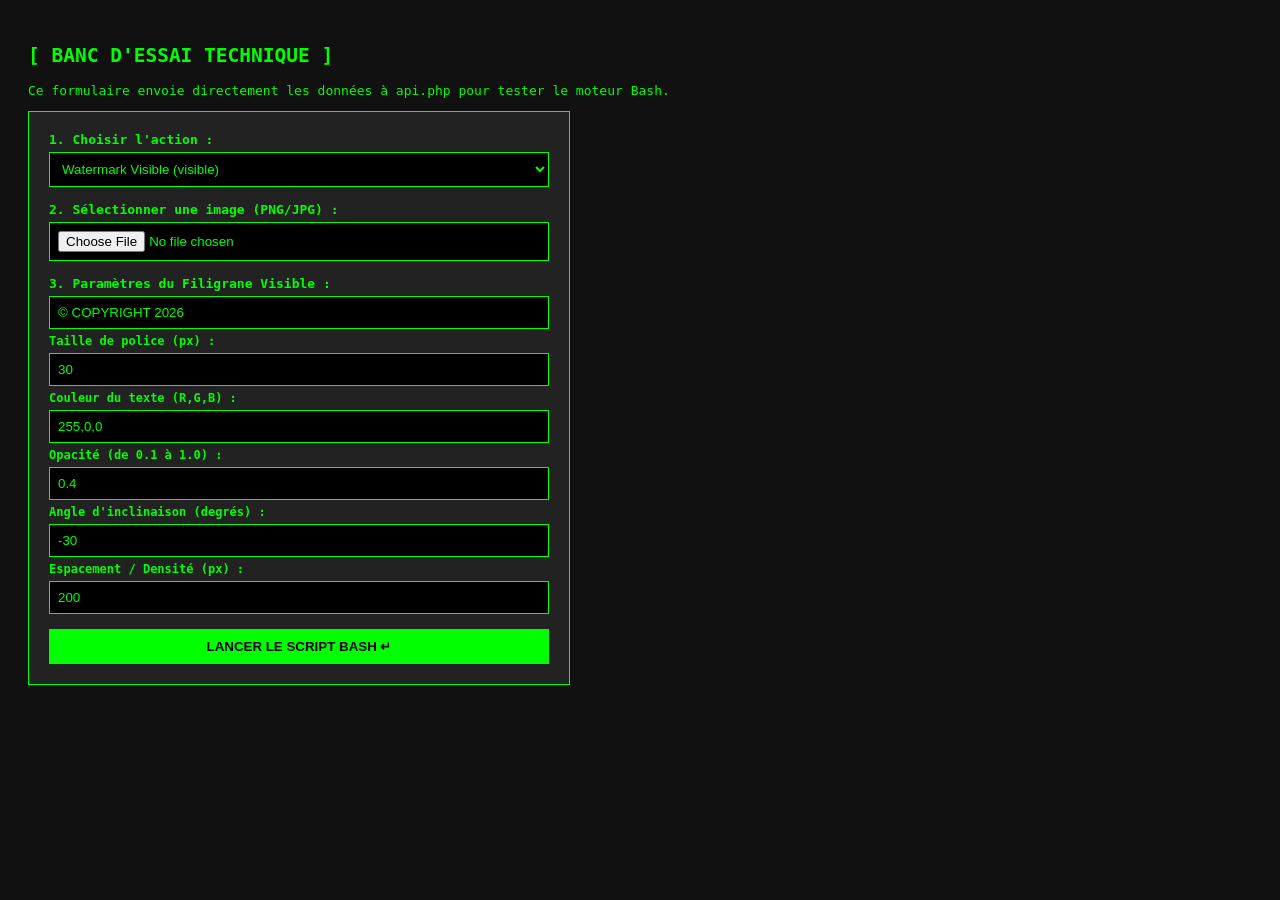
<file: test.html>
<!DOCTYPE html>
<html lang="fr">
<head>
    <meta charset="UTF-8">
    <title>Banc d'essai - Cert.tif</title>
    <style>
        body { font-family: monospace; background: #111; color: #0f0; padding: 20px; }
        form { background: #222; padding: 20px; border: 1px solid #0f0; max-width: 500px; }
        div { margin-bottom: 15px; }
        label { display: block; font-weight: bold; margin-bottom: 5px; }
        input, select { width: 100%; padding: 8px; background: #000; color: #0f0; border: 1px solid #0f0; box-sizing: border-box; }
        button { background: #0f0; color: #000; border: none; padding: 10px 20px; font-weight: bold; cursor: pointer; width: 100%; }
        button:hover { background: #fff; }
    </style>
</head>
<body>

    <h2>[ BANC D'ESSAI TECHNIQUE ]</h2>
    <p>Ce formulaire envoie directement les données à api.php pour tester le moteur Bash.</p>

    <form action="api.php" method="POST" enctype="multipart/form-data">
        
        <div>
            <label>1. Choisir l'action :</label>
            <select name="action">
                <option value="visible">Watermark Visible (visible)</option>
                <option value="exif">Ajout EXIF (exif)</option>
                <option value="stegano">Stéganographie (stegano)</option>
                <option value="pipeline">Pipeline Complet (pipeline)</option>
            </select>
        </div>

        <div>
            <label>2. Sélectionner une image (PNG/JPG) :</label>
            <input type="file" name="file" required>
        </div>

        <div>
    <label>3. Paramètres du Filigrane Visible :</label>
    
    <input type="text" name="wm_text" value="© COPYRIGHT 2026">
    
    <label style="margin-top:5px; font-size:12px;">Taille de police (px) :</label>
    <input type="number" name="wm_size" value="30">
    
    <label style="margin-top:5px; font-size:12px;">Couleur du texte (R,G,B) :</label>
    <input type="text" name="wm_color" value="255,0,0"> <label style="margin-top:5px; font-size:12px;">Opacité (de 0.1 à 1.0) :</label>
    <input type="text" name="wm_opacity" value="0.4">
    
    <label style="margin-top:5px; font-size:12px;">Angle d'inclinaison (degrés) :</label>
    <input type="number" name="wm_angle" value="-30">
    
    <label style="margin-top:5px; font-size:12px;">Espacement / Densité (px) :</label>
    <input type="number" name="wm_spacing" value="200">
</div>

        <button type="submit">LANCER LE SCRIPT BASH ↵</button>
    </form>

</body>
</html>
</file>
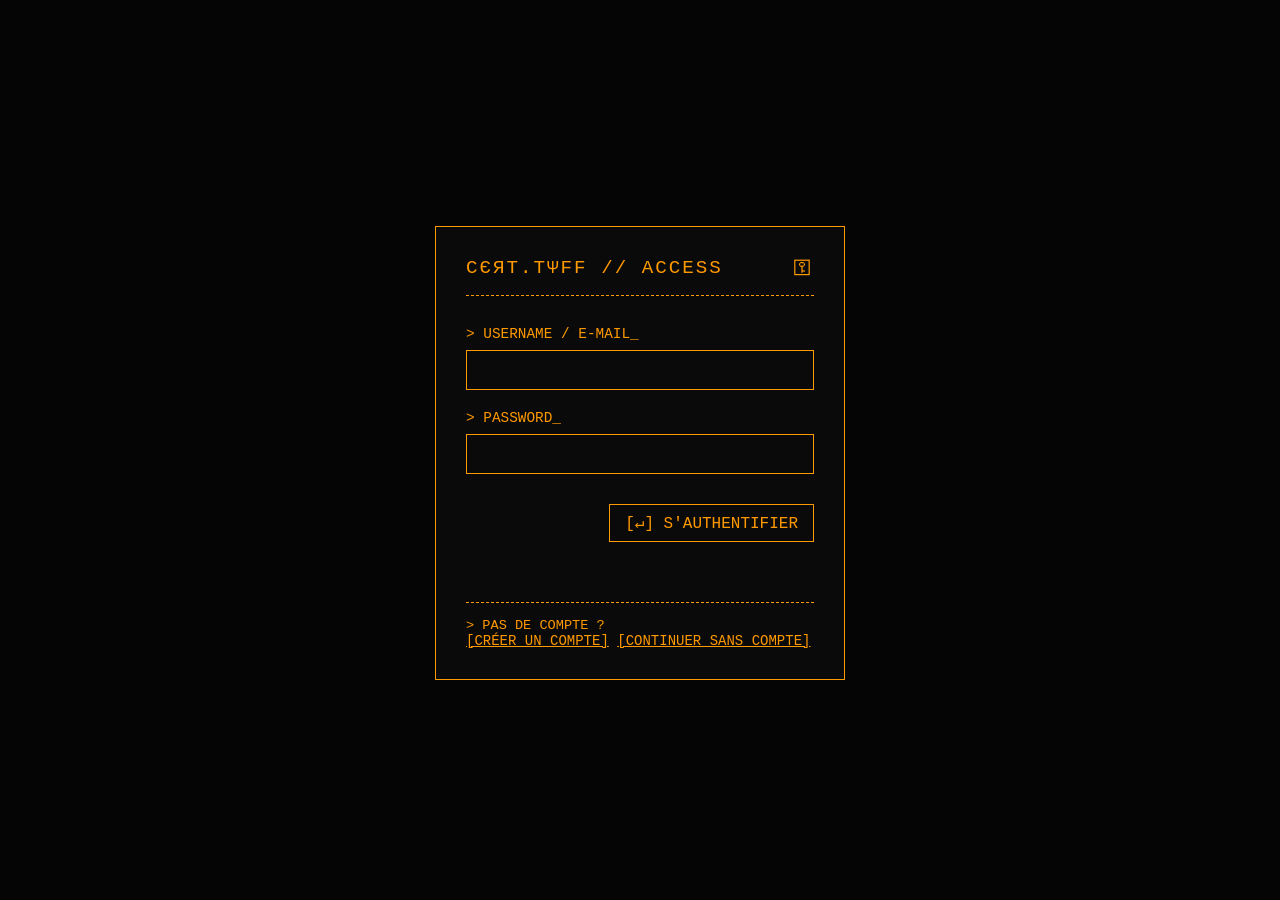
<file: cer-tif/login.html>
<!DOCTYPE html>
<html lang="fr">
<head>
    <meta charset="UTF-8">
    <meta name="viewport" content="width=device-width, initial-scale=1.0">
    <title>Cert.tif | Noeud d'accès</title>
    <link rel="stylesheet" href="style.css">
</head>
<body class="login-body">
    <div class="login-wrapper">
        <div class="login-box">
            <div class="login-header">
                <span class="logo-text">CЄЯT.TΨFF // ACCESS</span>
                <span class="lock-icon">⚿</span>
            </div>
            
            <form id="login-form">
                <div class="input-group">
                    <label for="identifiant">> USERNAME / E-MAIL_</label>
                    <input type="text" id="identifiant" autocomplete="off" required>
                </div>

                <div class="input-group">
                    <label for="password">> PASSWORD_</label>
                    <input type="password" id="password" required>
                </div>
                
                <div class="login-actions">
                    <button type="submit" id="btn-login">[↵] S'AUTHENTIFIER</button>
                </div>
            </form>
            
            <div class="login-status" id="login-status"></div>
 
            <div style="margin-top:20px;border-top:1px dashed var(--border-color);padding-top:15px;font-size:0.85rem;">
                > PAS DE COMPTE ?
            </div>
                <a href="signup.html" style="color:var(--text-color);">[CRÉER UN COMPTE]</a>
            
                <a href="index.html" style="color:var(--text-color);">[CONTINUER SANS COMPTE]</a>
            </div>
        </div>
    </div>
 
    <script src="login.js"></script>
</body>
</html>
</file>
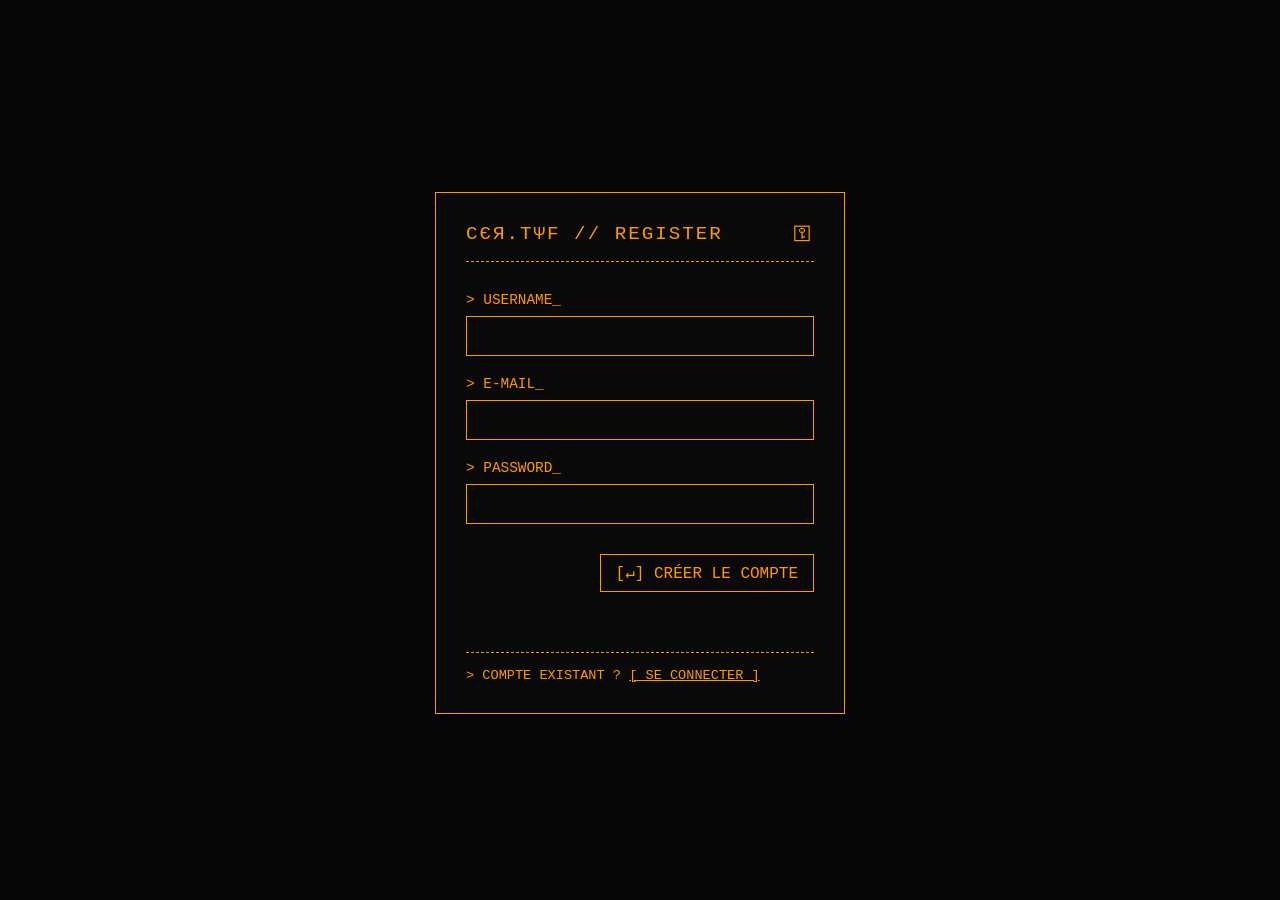
<file: cer-tif/signup.html>
<!DOCTYPE html>
<html lang="fr">
<head>
    <meta charset="UTF-8">
    <meta name="viewport" content="width=device-width, initial-scale=1.0">
    <title>Cert.Tiff | Création de compte</title>
    <link rel="stylesheet" href="style.css">
</head>
<body class="login-body">
    <div class="login-wrapper">
        <div class="login-box">
            <div class="login-header">
                <span class="logo-text">CЄЯ.TΨF // REGISTER</span>
                <span class="lock-icon">⚿</span>
            </div>

            <form id="signup-form">
                <div class="input-group">
                    <label for="username">> USERNAME_</label>
                    <input type="text" id="username" autocomplete="off" required>
                </div>

                <div class="input-group">
                    <label for="email">> E-MAIL_</label>
                    <input type="email" id="email" autocomplete="off" required>
                </div>

                <div class="input-group">
                    <label for="password">> PASSWORD_</label>
                    <input type="password" id="password" required>
                </div>

                <div class="login-actions">
                    <button type="submit" id="btn-signup">[↵] CRÉER LE COMPTE</button>
                </div>
            </form>

            <div class="login-status" id="signup-status"></div>

            <div style="margin-top:20px;border-top:1px dashed var(--border-color);padding-top:15px;font-size:0.85rem;">
                > COMPTE EXISTANT ?
                <a href="login.html" style="color:var(--text-color);">[ SE CONNECTER ]</a>
            </div>
        </div>
    </div>

    <script src="signup.js"></script>
</body>
</html>
</file>
<file: cer-tif/style.css>
:root {
    --bg-color: #050505; /* Noir très profond */
    --panel-bg: #0a0a0a;
    --text-color: #ff9900; /* Ambre / Orange rétro */
    --border-color: #ff9900;
    /*--text-color: #d5d0c8; 
    --border-color: #d5d0c8;*/
    --highlight-bg: #ff9900;
    --font-mono: 'Courier New', Courier, monospace;
}

/* =========================================
   PAGE DE CONNEXION (login.html)
   ========================================= */

.login-body {
    justify-content: center;
    align-items: center;
    background-color: var(--bg-color); /* Assure que le fond reste noir */
}

.login-wrapper {
    width: 100%;
    max-width: 450px; /* Largeur maximale de la boîte */
    padding: 20px;
}

.login-box {
    border: 1px solid var(--border-color);
    background-color: var(--panel-bg);
    padding: 30px;
}

.login-header {
    display: flex;
    justify-content: space-between;
    border-bottom: 1px dashed var(--border-color);
    padding-bottom: 15px;
    margin-bottom: 30px;
    font-size: 1.2rem;
    letter-spacing: 2px;
}

.input-group {
    display: flex;
    flex-direction: column;
    margin-bottom: 20px;
}

.input-group label {
    margin-bottom: 8px;
    font-size: 0.9rem;
}

/* Style des champs de texte */
.input-group input {
    background-color: transparent;
    border: 1px solid var(--border-color);
    color: var(--text-color);
    padding: 10px;
    font-family: var(--font-mono);
    font-size: 1rem;
    outline: none;
    transition: all 0.2s;
}

/* Inversion des couleurs quand on tape dedans */
.input-group input:focus {
    background-color: var(--text-color);
    color: var(--bg-color);
}

.login-actions {
    margin-top: 30px;
    display: flex;
    justify-content: flex-end;
}

.login-actions button {
    background: transparent;
    border: 1px solid var(--border-color);
    color: var(--text-color);
    padding: 8px 15px;
    font-family: var(--font-mono);
    font-size: 1rem;
    cursor: pointer;
}

.login-actions button:hover {
    background-color: var(--text-color);
    color: var(--bg-color);
}

.login-status {
    margin-top: 20px;
    height: 20px;
    font-size: 0.85rem;
    color: var(--text-color);
}

input:-webkit-autofill,
input:-webkit-autofill:hover, 
input:-webkit-autofill:focus, 
input:-webkit-autofill:active {
    /* Force le fond noir du terminal à l'intérieur du champ */
    -webkit-box-shadow: 0 0 0 100px var(--bg-color) inset !important;
    
    /* Force le texte à rester de la couleur ambre rétro */
    -webkit-text-fill-color: var(--text-color) !important;
    
    /* Empêche le navigateur de faire clignoter sa propre couleur de fond */
    transition: background-color 5000s ease-in-out 0s;
}


/* =========================================
   STYLES GÉNÉRAUX
   ========================================= */
.image-preview:hover img {
    opacity: 0.85;
    transition: opacity 1s ease;
}
.image-preview {
    transition: background-color 0.2s ease;   /* rend le changement progressif */
    cursor: pointer;
}

.image-preview:hover {
    background-color: rgba(24, 24, 24, 0.15);   /* léger gris au survol */
}
* {
    box-sizing: border-box;
    margin: 0;
    padding: 0;
}

body {
    padding-top: 5px;
    background-color: var(--bg-color);
    color: var(--text-color);
    font-family: var(--font-mono);
    font-size: 14px;
    height: 100vh;
    display: flex;
    flex-direction: column;
    overflow: hidden;
}

/* --- Layout Principal --- */
.app-container {
    display: flex;
    flex: 1;
    overflow: hidden;
    padding: 10px;
    gap: 10px;
}

/* --- Barre Latérale --- */
.sidebar {
    width: 200px;
    display: flex;
    flex-direction: column;
    border-right: 1px solid var(--border-color);
    padding-right: 10px;
}


.logo {
    padding-left: 10px;
    display: flex;
    justify-content: space-between;
    align-items: center;
    margin-bottom: 30px;
}

.logo h1 {
    font-size: 1.2rem;
    letter-spacing: 2px;
}

.nav-menu {
    padding-left: 10px;
    display: flex;
    flex-direction: column;
    gap: 15px;
    flex: 1;
}

.nav-item {
    color: var(--text-color);
    text-decoration: none;
    cursor: pointer;
    transition: all 0.2s;
}

.nav-item:hover, .nav-item.active {
    color: var(--bg-color);
    background-color: var(--highlight-bg);
    padding-left: 5px;
    text-shadow: 0 0 5px var(--text-color);
}

.sidebar-bottom {
    margin-top: auto;
    border-top: 1px solid var(--border-color);
    padding-top: 15px;
    display: flex;
    flex-direction: column;
    gap: 15px;
}

.notifications {
    display: flex;
    justify-content: space-between;
    align-items: center;
}

.sys-icons {
    margin-left: 10px;
    margin-right: 20px;
    display: flex;
    justify-content: space-between;
    font-size: 1.2rem;
}

/* --- Les Trois Boutons Icon (en bas a gauche) --- */
.icon-btn {
    background: transparent;
    border: none;
    color: var(--text-color);

    display: flex;
    align-items: center;
    justify-content: center;
     width: 22px;  /* Une boîte de 22x22 parfaite */
    height: 22px; 
    font-size: 1.2rem;
    cursor: pointer;
    transform: translateY(-3px);
    transition: all 0.2s; /* tres stylé ca */
    /* + ce que tu as gardé : background: none, border: none, etc. */
}

.icon-btn:hover,
.icon-btn:focus,
.icon-btn:active {
    background-color: var(--highlight-bg);    /* inversion : fond ambre */
    color: var(--bg-color);                   /* texte noir */
    outline: none;
}
#btn-logout {       
    width: 19px;
    height: 19px;
    font-size: 0.85rem;
}

/* --- Contenu Principal --- */
.main-content {
    flex: 1;
    display: flex;
    flex-direction: column;
    border: 1px solid var(--border-color);
    border-radius: 4px;
    background-color: var(--panel-bg);
    overflow: hidden;
}

.top-bar {
    display: flex;
    justify-content: space-between;
    align-items: center;
    padding: 8px 15px;
    border-bottom: 1px solid var(--border-color);
    background-color: var(--panel-bg);
}

.window-controls .dot {
    display: inline-block;
    width: 10px;
    height: 10px;
    border-radius: 50%;
    margin-right: 5px;
    background-color: var(--text-color);
    opacity: 0.5;
}

.address-bar {
    border: 1px solid var(--border-color);
    padding: 2px 15px;
    border-radius: 10px;
    font-size: 0.9rem;
}

.content-area {
    padding: 20px;
    overflow-y: auto;
    flex: 1;
}

.section-title {
    text-transform: uppercase;
    margin-bottom: 15px;
    font-size: 1.1rem;
}

/* --- Panneaux & Boîtes --- */
.info-panel {
    border: 1px solid var(--border-color);
    padding: 20px;
    margin-bottom: 20px;
    display: flex;
    flex-direction: row;
    align-items: center;
    gap: 15px;
    color: var(--bg-color);
    background-color: var(--highlight-bg);
}

.image-preview {
    width: 160px;
    height: 160px;
    flex-shrink: 0;
    border: 1.5px dashed var(--bg-color);
    display: flex;
    align-items: center;
    justify-content: center;
    text-align: center;
    font-size: 0.8rem;
}

.details{
    margin-left: 10px;
}

.panel-actions {
    margin-left: 0.5px;
}

.panel-actions button {
    background: transparent;
    border: 1px solid var(--bg-color);
    color: var(--bg-color);
    padding: 5px 10px;
    font-family: var(--font-mono);
    cursor: pointer;
    margin-right: 10px;
    margin-left:5px;
    margin-top: 30px;
}

.panel-actions button:hover {
    background-color: var(--bg-color);
    color: var(--text-color);
}

.tabs {
    display: flex;
    flex-wrap: wrap;
    gap: 5px 10px;
    margin-bottom: 5px;
}

.tab {
    flex-grow: 1;
    text-align: center;
    white-space: nowrap;
    margin-bottom: -5px;

    background: transparent;
    border: 1px solid var(--border-color);
    border-bottom: none;
    color: var(--text-color);
    padding: 5px 15px;
    font-family: var(--font-mono);
    text-decoration: none;
}

.tab:hover, .nav-item.active, .tab.active {
    color: var(--bg-color);
    background-color: var(--highlight-bg);
    text-shadow: 0 0 5px var(--text-color);
}

.console-panel {
    border: 1px solid var(--border-color);
    padding: 15px;
}

.console-header {
    display: flex;
    justify-content: space-between;
    border-bottom: 1px dashed var(--border-color);
    padding-bottom: 10px;
    margin-bottom: 10px;
    font-size: 0.9rem;
}


.log-title {
    text-decoration: underline;
    margin-bottom: 10px;
}

.log-list {
    list-style: none;
    margin-bottom: 15px;
}

.prompt {
    animation: blink 1s step-end infinite;
}

@keyframes blink {
    0%, 100% { opacity: 1; }
    50% { opacity: 0; }
}

.console-tags {
    margin-top: 20px;
    display: flex;
    gap: 10px;
    justify-content: flex-end;
}

.tag {
    border: 1px solid var(--border-color);
    font-size: 0.8rem;
    background-color: var(--text-color);
    color: var(--bg-color);
    padding: 5px 10px;
    font-family: var(--font-mono);
    cursor: pointer;
    margin-right: 10px;
}

.tag:hover, .tag.active {
    background-color: var(--bg-color);
    color: var(--text-color);
    
}

.console-footer {
    display: flex;
    justify-content: space-between;
    margin-top: 15px;
    padding-top: 10px;
    border-top: 1px dashed var(--border-color);
}

/* --- Pied de page / Raccourcis --- */
.shortcuts-bar {
    display: flex;
    justify-content: flex-start;
    gap: 20px;
    padding: 10px 20px;
    border-top: 1px solid var(--border-color);
    font-size: 0.9rem;
}

.credit {
    margin-left: auto;
}

#depot-certif{
    font-size: 4rem;
}

#depot-verif{
    font-size: 4rem;
}

/* --- Formulaires Style Terminal --- */
.terminal-form {
    margin-top: 15px;
    margin-bottom: 15px;
}

.form-group {
    margin-bottom: 0px;
}

.form-group label {
    opacity: 0.7;
    display: block;
    margin-bottom: 5px;
}

.input-line {
    display: flex;
    align-items: center;
    margin-bottom: 20px;
}

.terminal-prompt {
    margin-right: 8px;
}

.terminal-input {
    flex-grow: 1;
    background: transparent;
    border: none;
    color: var(--text-color);
    font-family: var(--font-mono);
    outline: none;
}

/* Version courte pour les nombres (ex: taille police) */
.terminal-input.short {
    flex-grow: 0;
    width: 100px;
}

/* --- Effet miroir pour le curseur terminal --- */
.mirror-container {
    position: relative;
    padding-bottom: 2px;
}

.terminal-mirror {
    white-space: pre;
}

.hidden-terminal-input {
    position: absolute;
    top: 0;
    left: 0;
    width: 100%;
    height: 100%;
    opacity: 0 !important; /* Force l'invisibilité */
    background: transparent !important;
    color: transparent !important;
    border: none !important;
    outline: none !important;
    cursor: text;
}

/* --- Gestion intelligente du clignotement --- */
.mirror-container .prompt {
    animation: none; 
    opacity: 0; /* Rendu complètement invisible par défaut */
}

/* Réactive le clignotement uniquement sur la ligne active */
.mirror-container:focus-within .prompt {
    animation: blink 1s step-end infinite; 
}

/* --- Mise en page Formulaire vs Default Settings --- */
.form-group {
    display: flex;
    flex-direction: row;
    gap: 40px; /* Espace net entre le formulaire et la box de droite */
    align-items: flex-start; /* Aligne les deux blocs par le haut */
}

.form-data {
    flex: 1; /* Le formulaire s'étire pour prendre toute la place disponible à gauche */
}

.default {
    opacity: 0.7;
    border: 1px solid var(--border-color); /* Crée la fameuse box style terminal */
    padding: 15px;
    min-width: 200px; /* Largeur de la box de droite */
}

.default p {
    margin-bottom: 15px;
    text-decoration: underline; /* Souligne le titre de la box */
}

.default ul {
    list-style: none; /* Enlève les puces par défaut du navigateur */
}

.default li {
    margin-bottom: 8px;
}
.default li::before {
    content: "> "; /* Ajoute un petit chevron devant chaque réglage */
}

/*#btn-settings{
    text-align: center;
    width: 30px;
    cursor: pointer;
    font-size: 1.5rem;
    transform: translateY(-5px);
}*/

#btn-settings, #btn-logout {
    display: flex;
    align-items: center;
    justify-content: center;
    height: 22px; 
    cursor: pointer;
    transition: all 0.2s;
    transform: translateY(-3px);
}

#btn-settings {
    width: 22px;
    font-size: 1.2rem;
    
}

#btn-logout {
    font-size: 1rem;
    margin-left: 10px;
}

#btn-settings:hover, #btn-settings:focus, #btn-settings:active,
#btn-logout:hover, #btn-logout:focus, #btn-logout:active {
    background-color: var(--text-color);
    color: var(--bg-color);
}

/* --- Menu des Thèmes --- */
#theme-menu {
    position: absolute;
    bottom: 90px; /* S'affiche juste au-dessus de l'engrenage */
    left: 5px;
    background-color: var(--panel-bg);
    border: 1px solid var(--border-color);
    padding: 10px;
    display: flex;
    flex-direction: column;
    gap: 5px;
    min-width: 200px;
    z-index: 100;
}

#theme-menu p {
    font-size: 0.9rem;
    margin-bottom: 5px;
    border-bottom: 1px dashed var(--border-color);
    padding-bottom: 5px;
}

.theme-btn {
    background: transparent;
    border: none;
    color: var(--text-color);
    text-align: left;
    font-family: var(--font-mono);
    cursor: pointer;
    padding: 3px 0;
}

.theme-btn:hover {
    background-color: var(--text-color);
    color: var(--bg-color);
}

/* --- Palettes des Thèmes --- */
body.theme-blue {
    --bg-color: #051320;
    --panel-bg: #051320;
    --text-color: #64ffda;
    --border-color: #64ffda;
    --highlight-bg: #64ffda;
}

body.theme-beige {
    --bg-color: #f5eedc; /* Fond Beige */
    --panel-bg: #f5eedc;
    --text-color: #5a5d5e; /* Texte Bleu foncé */
    --border-color: #5a5d5e;
    --highlight-bg: #5a5d5e;
}

body.theme-grey {
    --bg-color: #1e1e1e;
    --panel-bg: #1e1e1e;
    --text-color: #d4d4d4;
    --border-color: #d4d4d4;
    --highlight-bg: #d4d4d4;
}
/* --- Console Signature Numérique --- */
#affichage-mdp {
    display: flex;
    flex-direction: row;
    align-items: flex-end; /* Aligne le bas du bouton avec le bas de la zone de mot de passe */
    gap: 20px; /* Espace entre le bouton et la zone MDP */
    
    margin-bottom: 25px;
    padding-bottom: 25px;
    border-bottom: 1px dashed var(--border-color); /* Ligne de séparation élégante */
}

#btn-signer {
    font-size: 0.8rem;
    height: 30px; /* Même hauteur que la zone de texte pour une symétrie parfaite */
    width: 200px;
}

.mdp-box label {
    opacity: 0.7;
    display: block;
    margin-bottom: 8px;
}

#zone-mdp {
    min-width: 250px; /* Corrige l'erreur de largeur */
    height: 30px;
    border: 1px solid var(--border-color);
    background-color: transparent;
    display: flex;
    align-items: center;
    padding: 0 10px;
    font-weight: bold;
}

/* --- Blocs de Vérification Dynamiques --- */
.verif-file-block {
    border-top: 1px solid var(--text-color); /* Ligne forte pour séparer les fichiers */
    background-color: transparent;
}

.verif-grid {
    display: grid;
    grid-template-columns: 1fr 1fr; /* 2 colonnes */
    gap: 15px 30px;
    margin-top: 10px;
    padding-top: 10px;
}

.verif-item {
    display: flex;
    justify-content: space-between;
    align-items: center;
    /*border-bottom: 1px dashed var(--border-color); /* Ligne pointillée style terminal */
    padding-bottom: 5px;
}

.verif-label {
    opacity: 0.8;
}

.verif-result {
    font-weight: bold;
}

.verif-global{
    padding: 2px;
    background-color: var(--text-color);
    color: var(--bg-color);
}

.audit-report {
    border: 1px solid var(--border-color);
    margin-top: 15px;
    background: #000;
    font-family: var(--font-mono);
}

.audit-header {
    display: flex;
    justify-content: space-between;
    align-items: center;
    background: var(--text-color);
    color: var(--bg-color);
    padding: 8px 12px;
    font-weight: bold;
}

.audit-grid {
    display: grid;
    grid-template-columns: repeat(auto-fit, minmax(260px, 1fr));
    gap: 12px;
    padding: 12px;
}

.audit-card {
    border: 1px dashed var(--border-color);
    background: rgba(0, 0, 0, 0.75);
    padding: 10px;
    min-height: 140px;
}

.audit-card.ok {
    border-color: #00ff66;
}

.audit-card.warn {
    border-color: #ff9f00;
}

.audit-card.error {
    border-color: #ff3333;
}

.audit-card-title {
    display: flex;
    justify-content: space-between;
    gap: 10px;
    align-items: center;
    border-bottom: 1px solid var(--border-color);
    padding-bottom: 8px;
    margin-bottom: 8px;
    font-weight: bold;
}

.audit-pill {
    border: 1px solid currentColor;
    padding: 2px 6px;
    font-size: 0.75rem;
    white-space: nowrap;
}

.audit-pill.ok {
    color: #00ff66;
}

.audit-pill.warn {
    color: #ff9f00;
}

.audit-pill.error {
    color: #ff3333;
}

.audit-pill.info {
    color: var(--text-color);
}

.audit-lines {
    list-style: none;
    margin: 0;
    padding: 0;
    line-height: 1.55;
    max-height: 190px;
    overflow-y: auto;
    word-break: break-word;
}

.audit-lines li {
    margin-bottom: 4px;
}

/*#btn-export-exif {
    width: 100%; 
    background-color: transparent;
    border: 1px dashed var(--border-color);
    color: var(--text-color);
    padding: 10px;
    font-family: var(--font-mono);
    font-size: 0.9rem;
    cursor: pointer;
    text-transform: uppercase;
    transition: all 0.2s ease;
}

#btn-export-exif:hover {
    background-color: var(--text-color);
    color: var(--bg-color);
    border: 1px solid var(--bg-color);
}*/

/* =========================================
   HISTORIQUE (GRILLE ET MODAL)
   ========================================= */

.histo-grid {
    display: grid;
    grid-template-columns: repeat(auto-fill, minmax(130px, 1fr)); /* Crée des colonnes automatiques */
    gap: 15px;
    margin-top: 15px;
}

.histo-tile {
    border: 1px dashed var(--border-color);
    padding: 5px;
    cursor: pointer;
    text-align: center;
    transition: all 0.2s ease;
    background-color: transparent;
}

.histo-tile:hover {
    background-color: var(--text-color);
    color: var(--bg-color);
    border-style: solid;
}

.histo-tile img {
    width: 100%;
    height: 100px;
    object-fit: cover;
    margin-bottom: 5px;
    border: 1px solid var(--border-color);
}

.histo-tile span {
    font-size: 0.8rem;
    display: block;
    white-space: nowrap;
    overflow: hidden;
    text-overflow: ellipsis; /* Coupe les noms trop longs avec "..." */
}

#histo-modal {
    position: fixed;
    top: 0; left: 0; width: 100%; height: 100%;
    background-color: rgba(5, 5, 5, 0.85); /* Fond assombri */
    z-index: 1000;
    display: flex;
    justify-content: center;
    align-items: center;
}

.histo-modal-content {
    background-color: var(--panel-bg);
    width: 90%;
    max-width: 600px;
}
</file>
